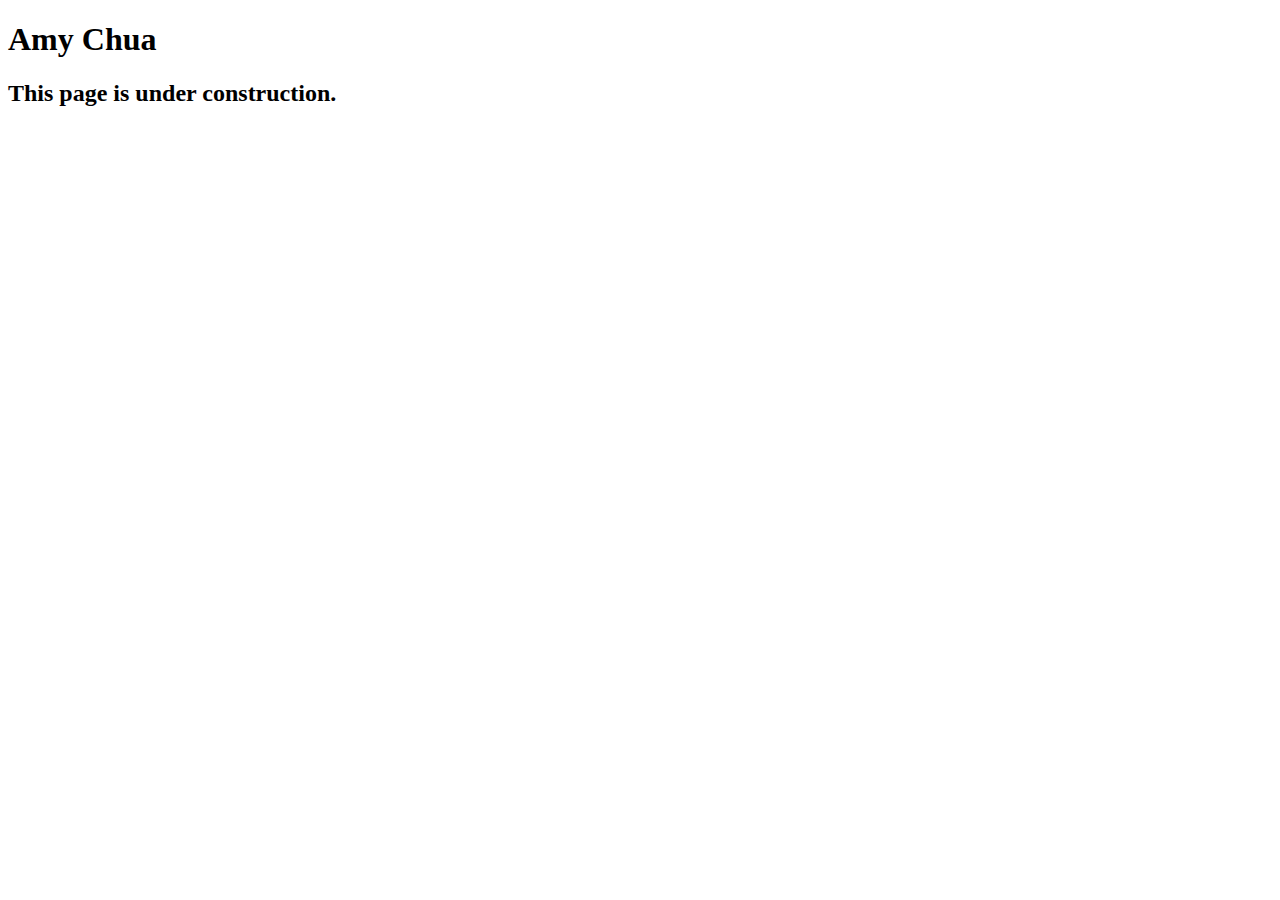
<file: speakers/chua.html>
<!DOCTYPE html>
<html lang="en">

<head>
	<meta charset="utf-8">
	<title>San Joaquin Valley Town Hall</title>
	<link rel="shortcut icon" href="images/favicon.ico">
</head>

<body>
	<main>
		<h1>Amy Chua</h1>
		<h2>This page is under construction.</h2>
	</main>
</body>

</html>
</file>
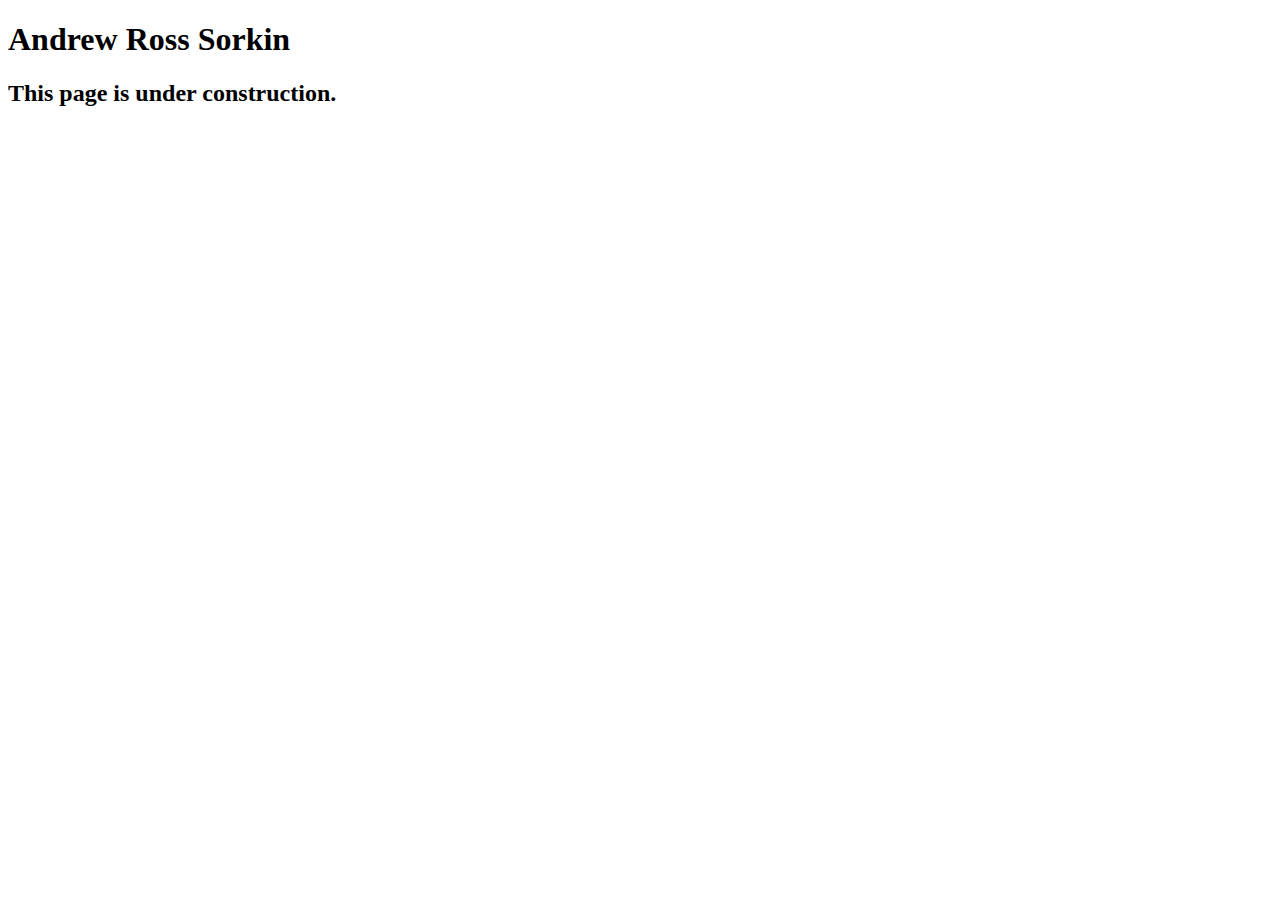
<file: speakers/sorkin.html>
<!DOCTYPE html>
<html lang="en">

<head>
	<meta charset="utf-8">
	<title>San Joaquin Valley Town Hall</title>
	<link rel="shortcut icon" href="images/favicon.ico">
</head>

<body>
	<main>
		<h1>Andrew Ross Sorkin</h1>
		<h2>This page is under construction.</h2>
	</main>
</body>

</html>
</file>
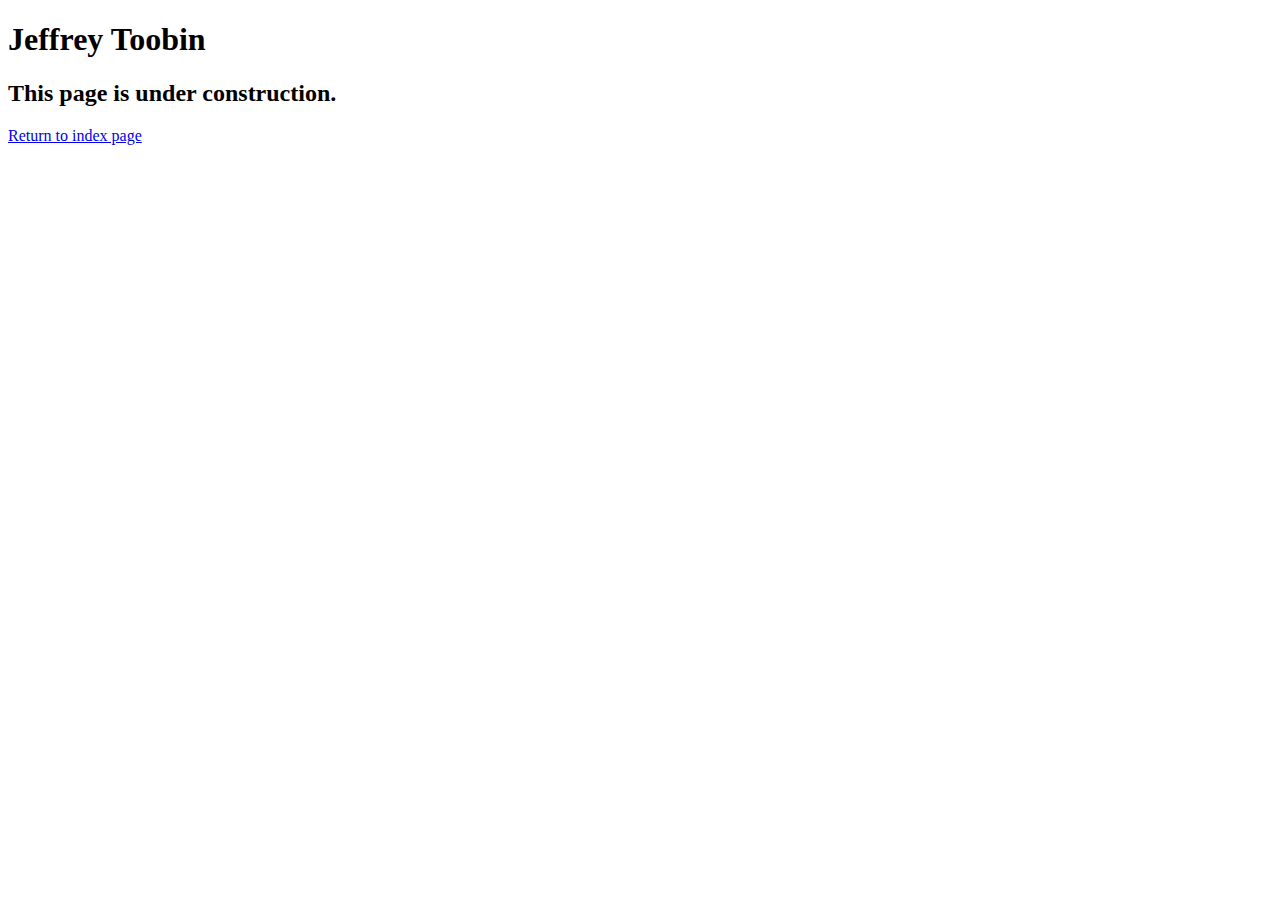
<file: speakers/toobin.html>
<!DOCTYPE html>
<html lang="en">

<head>
	<meta charset="utf-8">
	<title>San Joaquin Valley Town Hall</title>
	<link rel="shortcut icon" href="images/favicon.ico">
</head>

<body>
    <main>
	    <h1>Jeffrey Toobin</h1>
	    <h2>This page is under construction.</h2>	   
	    	<p><a href="../index.html">Return to index page</a></p>
    </main>
</body>

</html>
</file>
